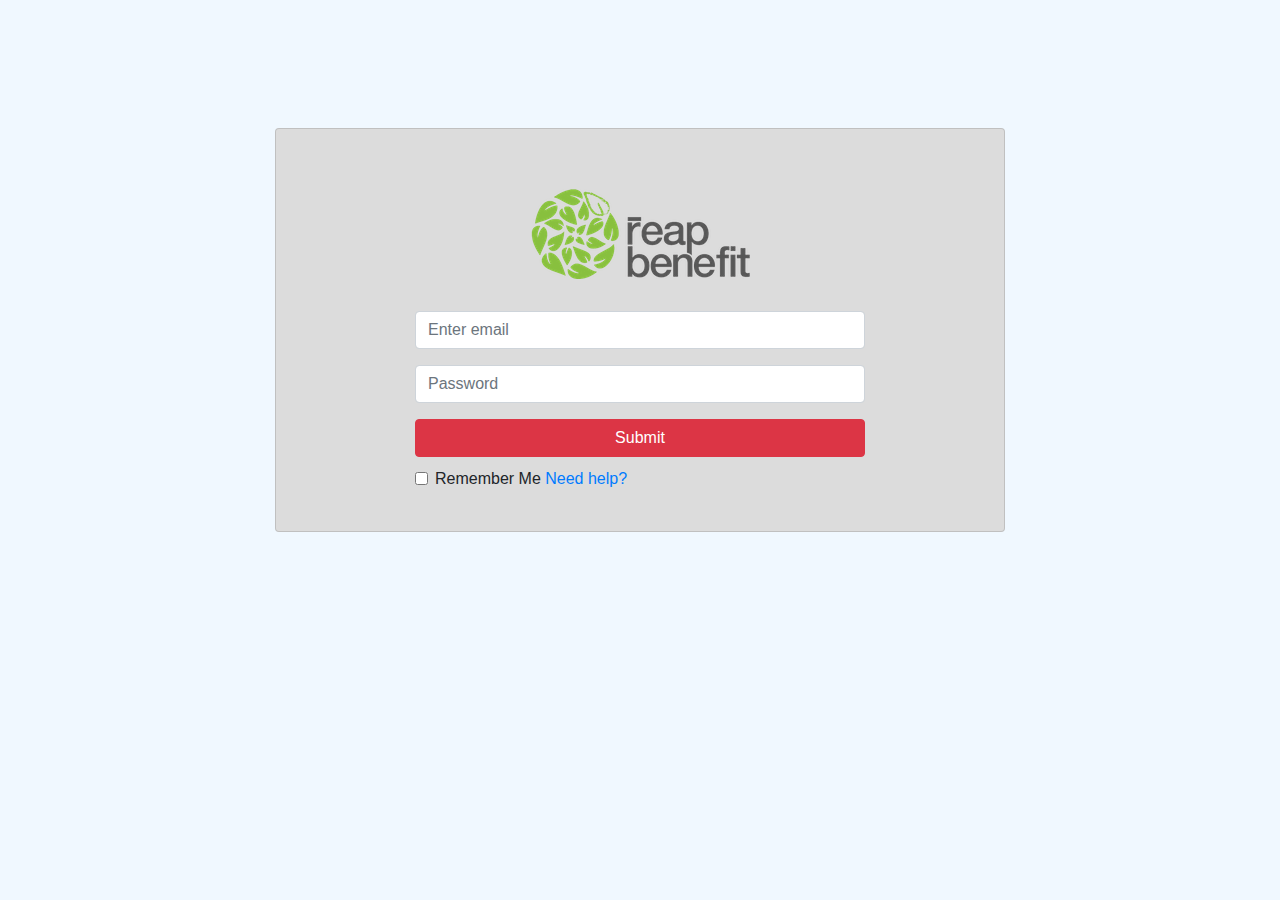
<file: bootstrap/index.html>
<!doctype html>
<html lang="en">
  <head>
    <!-- Required meta tags -->
    <meta charset="utf-8">
    <meta name="viewport" content="width=device-width, initial-scale=1, shrink-to-fit=no">

    <!-- Bootstrap CSS -->
    <link href="https://fonts.googleapis.com/css?family=Exo+2" rel="stylesheet">
    <link rel="stylesheet" href="./css/bootstrap-grid.min.css">
    <link rel="stylesheet" href="./css/bootstrap.min.css">
    <link rel="stylesheet" href="./css/style.css">

    <title>Hello, world!</title>
  </head>
  <body class="signin-body">
      <div class="container signin-container">
        <div class="row">
          <div class="col">
          </div>
          <div class="col-8">
            <div class="card signin-card">
              <div class="card-body">
                  <img src="./headerlogo.png" class="img-fluid signin-image">
                <form class="signin-form">
                  <div class="form-group">
                    <!-- <label for="exampleInputEmail1">Email address</label> -->
                    <input type="email" class="form-control" id="exampleInputEmail1" aria-describedby="emailHelp" placeholder="Enter email">
                    <!-- <small id="emailHelp" class="form-text text-muted">We'll never share your email with anyone else.</small> -->
                  </div>
                  <div class="form-group">
                    <!-- <label for="exampleInputPassword1">Password</label> -->
                    <input type="password" class="form-control" id="exampleInputPassword1" placeholder="Password">
                  </div>
                  <button type="submit" class="btn btn-danger btn-lrg btn-block">Submit</button>
                  <div class="form-check">
                    <input type="checkbox" class="form-check-input" id="exampleCheck1">
                    <label class="form-check-label" for="exampleCheck1">Remember Me <a href="#">Need help?</a></label>
                  </div>
                </form>
              </div>
            </div>
          </div>
          <div class="col">
          </div>
        </div>
      </div>

    <!-- Optional JavaScript -->
    <!-- jQuery first, then Popper.js, then Bootstrap JS -->
    <script src="https://code.jquery.com/jquery-3.2.1.slim.min.js" integrity="sha384-KJ3o2DKtIkvYIK3UENzmM7KCkRr/rE9/Qpg6aAZGJwFDMVNA/GpGFF93hXpG5KkN" crossorigin="anonymous"></script>
    <script src="https://cdnjs.cloudflare.com/ajax/libs/popper.js/1.12.9/umd/popper.min.js" integrity="sha384-ApNbgh9B+Y1QKtv3Rn7W3mgPxhU9K/ScQsAP7hUibX39j7fakFPskvXusvfa0b4Q" crossorigin="anonymous"></script>
    <script src="./js/bootstrap.min.js"></script>
  </body>
</html>
</file>
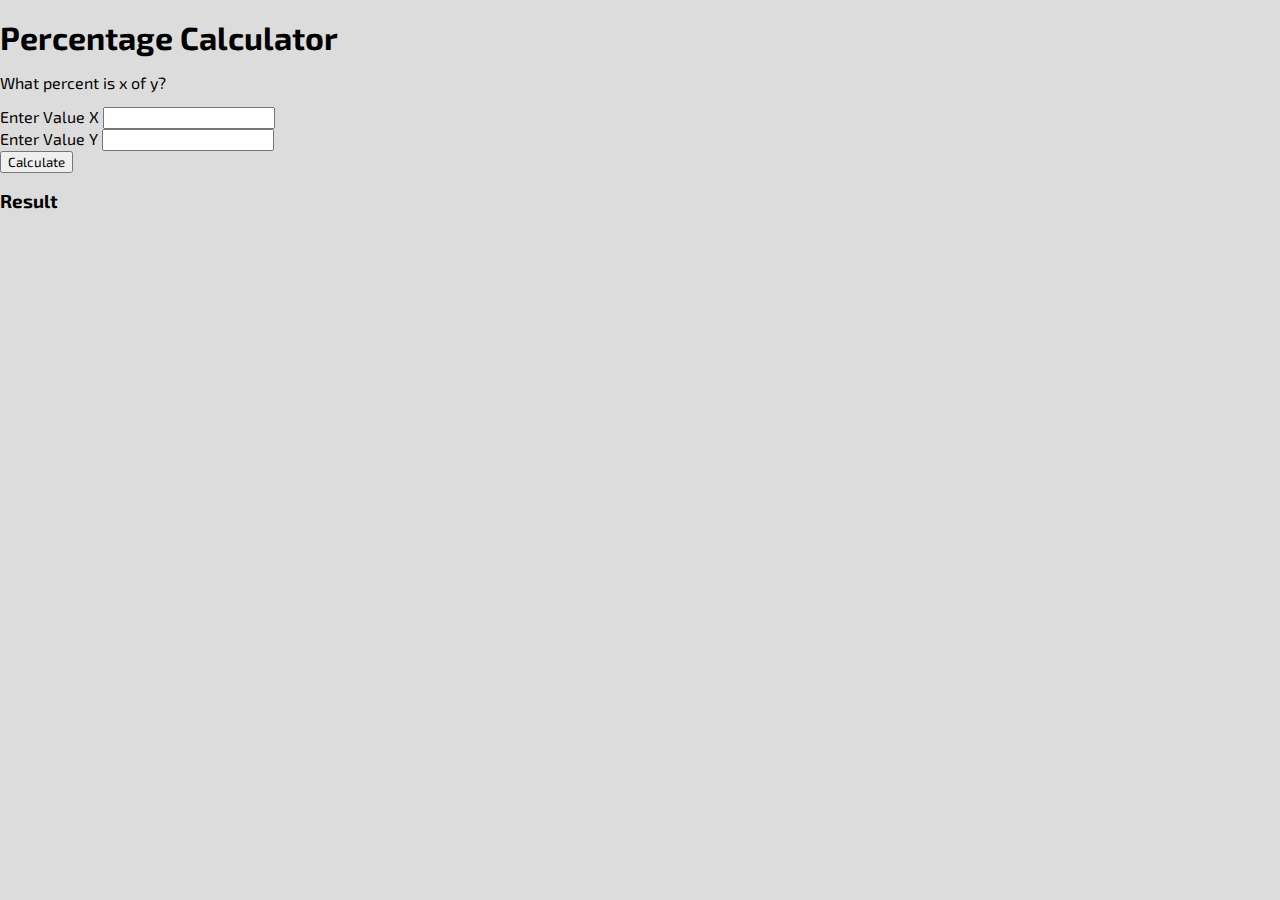
<file: JS_PercentCal/index.html>
<!DOCTYPE html>
<html>
<head>
    <meta charset="utf-8" />
    <meta http-equiv="X-UA-Compatible" content="IE=edge">
    <title>Test Coding</title>
    <meta name="viewport" content="width=device-width, initial-scale=1">
    <link href="https://fonts.googleapis.com/css?family=Exo+2" rel="stylesheet">
    <link rel="stylesheet" type="text/css" media="screen" href="main.css" />
    <script src="main.js"></script>

</head>

<body>
    <!-- <nav>
        <ul class="topnav" id="dropdownMenu">
            <li><a href="#home">Home</a></li>
            <li><a href="#report">Report</a></li>
            <li><a href="#campaign">Campaigns</a></li>
            <li><a href="#solution">Solutions</a></li>
            <li><a href="#success">Success Stories</a></li>
            <li class="dropdownIcon"><a href="javascript:void(0);" onclick="displayMenu()">&#9776;</a></li>
        </ul>
    </nav>
    
    <div>
        <p>Test para</p>

        <p>
            <input type="text" placeholder="Enter your name" id="name">
            <input type="submit" onclick="getname()">
        </p>
    </div> -->

<!-- <script type="text/javascript">
    function displayMenu() {
        var x = document.getElementById("dropdownMenu");

        if (x.className === "topnav") {
            x.className += " responsive";
        }
        else {
            x.className = "topnav";
        }
    }    

</script> -->

<h1>Percentage Calculator</h1>

<p>What percent is x of y?</p>
<form>
        Enter Value X <input type="number" id="x"> <br/>
        Enter Value Y <input type="number" id="y"> <br/>
        <input type="submit" value="Calculate" id="calculate" onclick="getdata()">
</form>

<h3 id="resultField">Result</h3>

<script type="text/javascript" src="main.js"></script>
</body>
</html>
</file>
<file: bootstrap/css/style.css>
body.signin-body {
    background-color: aliceblue;
}

.container.signin-container {
    margin-top: 10%;
}

.card.signin-card {
    background-color: gainsboro;
    padding: 40px 0px 20px;
    box-shadow: 2px 2px 10px rbga(0, 0, 0, 0.5);
    -webkit-box-shadow: 2px 2px 10px rbga(0, 0, 0, 0.5);
    -moz-box-shadow: 2px 2px 10px rbga(0, 0, 0, 0.5);
}

img.signin-image {
    display: block;
    /* margin: 10px; */
    padding: 0 2rem 2rem;
    margin: auto;
}

form.signin-form {
    max-width: 450px;
    margin: auto;
}

button.btn.btn-danger.btn-lrg.btn-block {
    margin-bottom: 10px;
}
</file>
<file: JS_PercentCal/main.css>
/* Common for all */

*{
    font-family: 'Exo 2', sans-serif;
}

nav, header, footer {
    display: block;
}

body {
    background: gainsboro;
    margin: 0;
    line-height: 1;
}

/* Nav Bar */

nav {
    background-color: green;
    width: 100%;
    /* font-size: 2em; */
    /* display: block; */
    margin: 0;
    /* padding: 0; */
}

nav ul {
    background-color: grey;
    
    overflow: hidden;
    margin: 0;
    padding: 0;
}

nav ul li {
    list-style: none;
    float: left;
    text-transform: uppercase;

}

nav ul li a {
    color: ghostwhite;
    display: block;
    text-decoration: none;
    text-align: center;
    padding: 16px;
    min-height: 16px;
}

nav ul li a:hover {
    background-color: green;
}

nav li.dropdownIcon {
    display: none;
}

/* Mobile Styles */
@media screen and (max-width: 680px) {
    ul li:not(:nth-child(1)) {
        display: none;
    }

    ul li.dropdownIcon {
        display: block;
        float: right;
        background-color: green;
    }

    ul.topnav.responsive li.dropdownIcon {
        position: absolute;
        top: 0;
        right: 0;
    }

    ul.topnav.responsive {
        position: relative;
    }

    ul.topnav.responsive li {
        display: inline;
        float: none;
    }

    ul.topnav.responsive li a {
        display: block;
        text-align: left;
    }
}
</file>
